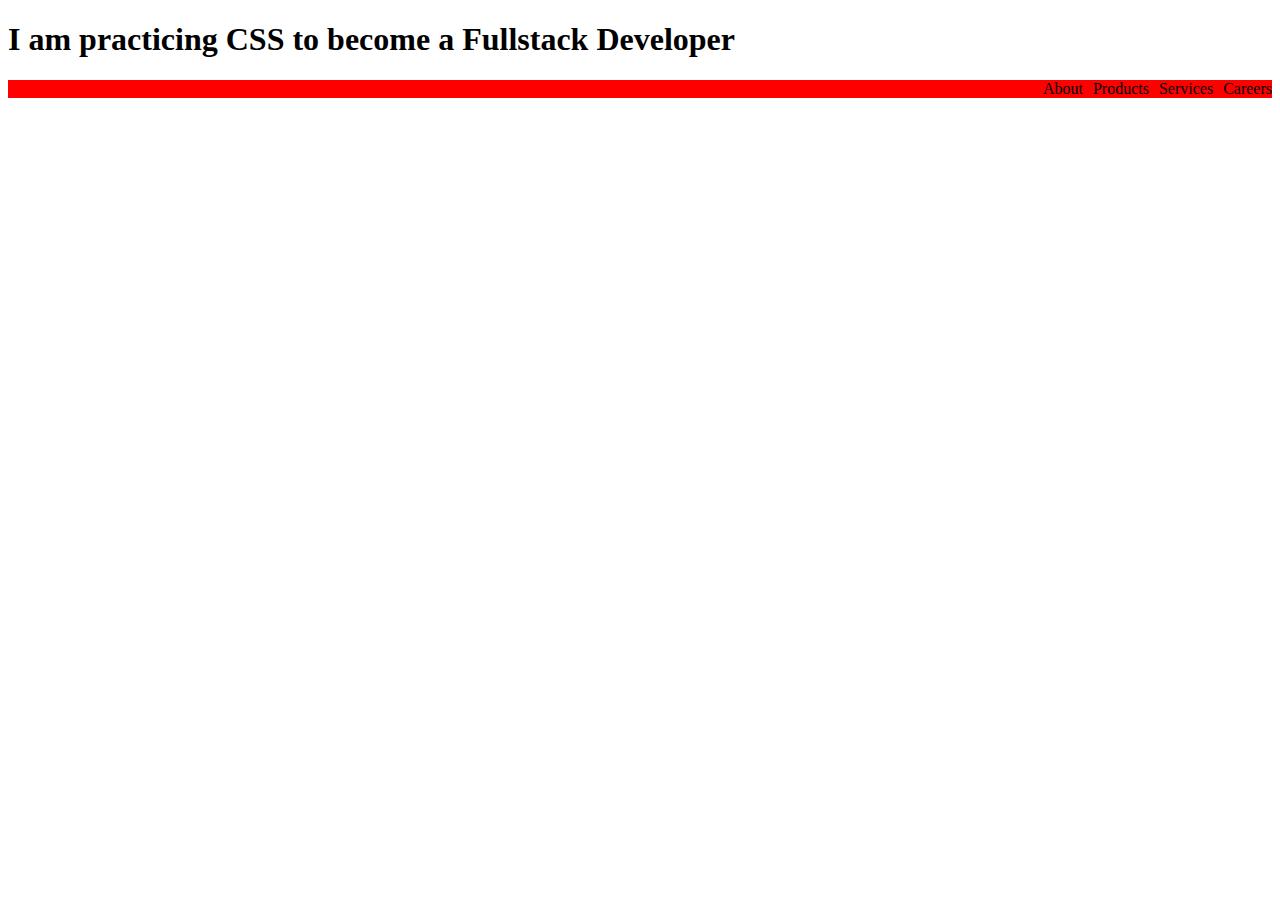
<file: portfolio1.html>
<!DOCTYPE html>
<html lang="en">
<head>
    <meta charset="UTF-8">
    <meta name="viewport" content="width=device-width, initial-scale=1.0">
    <title>Portfolio One</title>
    <style>
        .menu-bar
        {
            display:flex;
            gap: 10px;
            background-color: red;
            flex-wrap: wrap;
            justify-content: right;
        }
        .menu-bar > *
        {
            list-style: none;
        }

    </style>
</head>
<body>
    <h1>I am practicing CSS to become a Fullstack Developer</h1>
    
    <div class = "menu-bar">
        <li>About</li>
        <li>Products</li>
        <li>Services</li>
        <li>Careers</li>
  
    </div>


</body>
</html>
</file>
